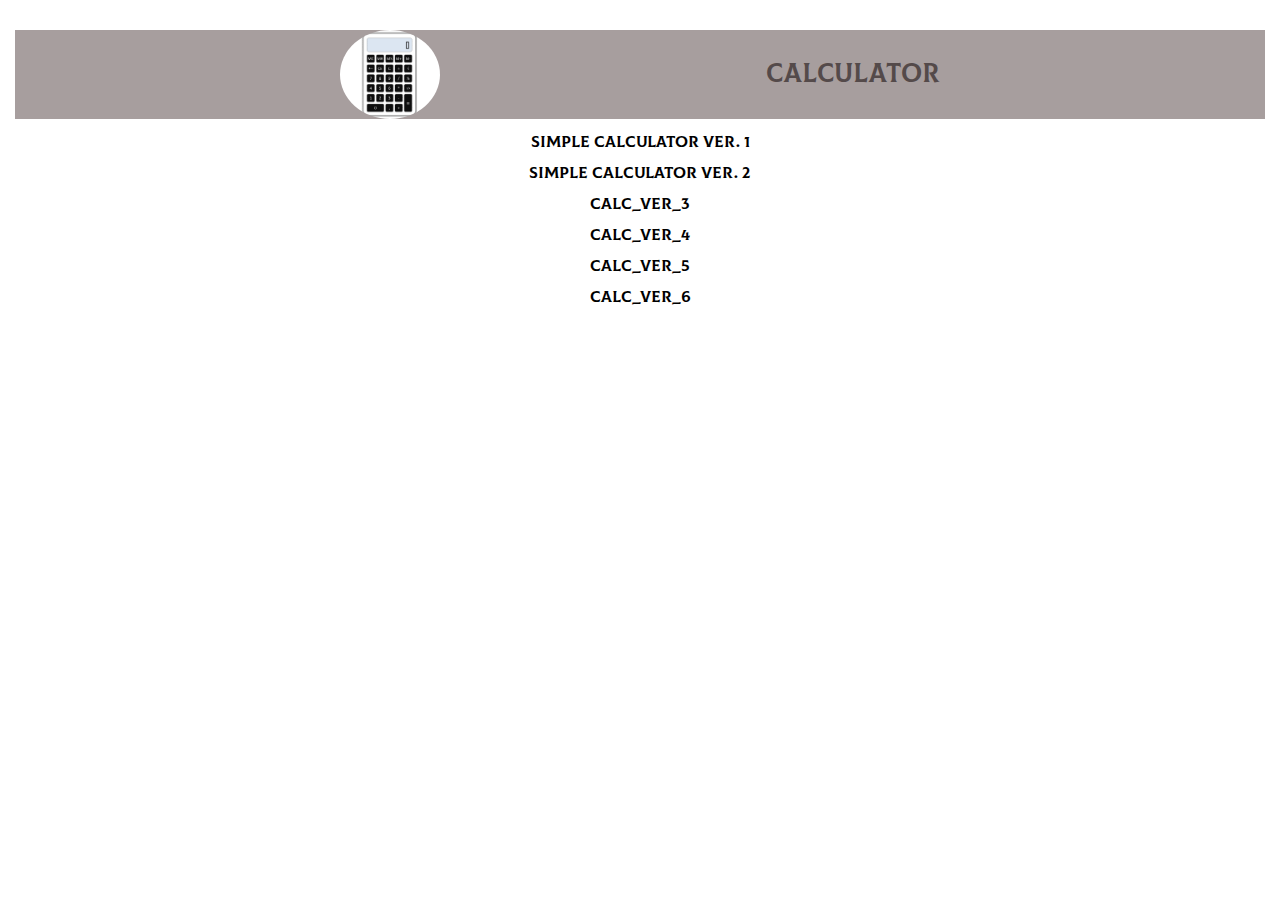
<file: index.html>
<!DOCTYPE html>
<html lang="en">
  <head>
    <meta charset="UTF-8" />
    <meta name="viewport" content="width=device-width, initial-scale=1.0" />
    <link rel="stylesheet" href="css/style.css" />
    <link
      rel="shortcut icon"
      href="icons/icons8-калькулятор-64.png"
      type="image/x-icon"
    />
    <title>calculator</title>
  </head>
  <body>
    <div class="wrapper">
      <div class="content">
        <div class="container">
          <div class="calculator">
            <div class="calculator__container">
              <div class="calculator__header">
                <div class="calculator__logo">
                  <img src="img/calculator-404000_1920.png" alt="calculator" />
                </div>

                <h1 class="calculator__title">CALCULATOR</h1>
                <!-- <h2>CALCULATOR</h2> -->
              </div>
              <div class="calculator__body">
                <div class="calculator__list">
                  <a class="calculator__link" href="/calculator/calc_ver_1.html"
                    >simple calculator ver. 1</a
                  >
                  <a class="calculator__link" href="/calculator/calc_ver_2.html">simple calculator ver. 2</a>
                  <a class="calculator__link" href="#">calc_ver_3</a>
                  <a class="calculator__link" href="#">calc_ver_4</a>
                  <a class="calculator__link" href="#">calc_ver_5</a>
                  <a class="calculator__link" href="#">calc_ver_6</a>
                </div>
              </div>
            </div>
          </div>
        </div>
      </div>
    </div>
  </body>
</html>
</file>
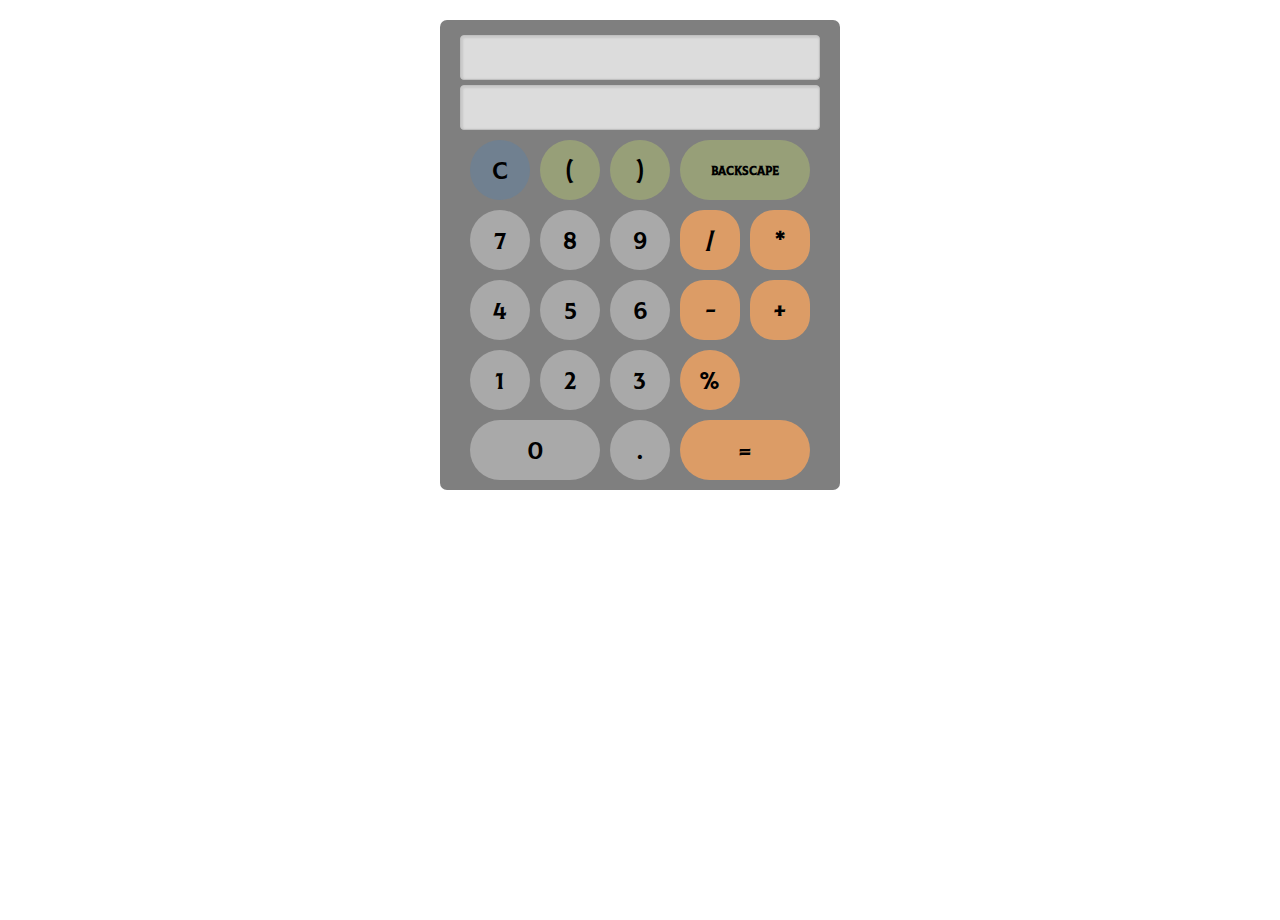
<file: calc_ver_1.html>
<!DOCTYPE html>
<html lang="en">
  <head>
    <meta charset="UTF-8" />
    <meta name="viewport" content="width=device-width, initial-scale=1.0" />
    <link rel="stylesheet" href="css/calc_ver_1.css" />
    <link
      rel="shortcut icon"
      href="icons/icons8-калькулятор-64.png"
      type="image/x-icon"
    />
    <title>Calculator</title>
  </head>
  <body>
    <div class="wrapper">
      <div class="content">
        <div class="container">
          <div class="calculator-one">
            <input type="text" id="displayscreen" />
            <input type="text" id="displayresult" disabled />
            <div class="calculator-one__keypad">
              <button value="C" id="clearAll" class="calculator-one__btn">
                C
              </button>
              <button value="(" id="digital" class="calculator-one__btn">
                (
              </button>
              <button value=")" id="digital" class="calculator-one__btn">
                )
              </button>
              <button value="backspace" id="backspace" class="calculator-one__btn">
                backscape
              </button>

              <button value="7" id="digital" class="calculator-one__btn">
                7
              </button>
              <button value="8" id="digital" class="calculator-one__btn">
                8
              </button>
              <button value="9" id="digital" class="calculator-one__btn">
                9
              </button>
              <button value="/" id="digital" class="calculator-one__btn">
                /
              </button>
              <button value="*" id="digital" class="calculator-one__btn">
                *
              </button>
              

              <button value="4" id="digital" class="calculator-one__btn">
                4
              </button>
              <button value="5" id="digital" class="calculator-one__btn">
                5
              </button>
              <button value="6" id="digital" class="calculator-one__btn">
                6
              </button>
              <button value="-" id="digital" class="calculator-one__btn">
                -
              </button>
              <button value="+" id="digital" class="calculator-one__btn">
                +
              </button>

              <button value="1" id="digital" class="calculator-one__btn">
                1
              </button>
              <button value="2" id="digital" class="calculator-one__btn">
                2
              </button>
              <button value="3" id="digital" class="calculator-one__btn">
                3
              </button>
              
              <button value="%" id="digital" class="calculator-one__btn" disabled>
                %
              </button>

              <button value="0" id="digital" class="calculator-one__btn">
                0
              </button>
              <button value="." id="digital" class="calculator-one__btn">.</button>

              <button value="=" id="calc" class="calculator-one__btn calc">
                =
              </button>
            </div>
          </div>
        </div>
      </div>
    </div>

    <script src="js/calc_ver_1.js"></script>
  </body>
</html>
</file>
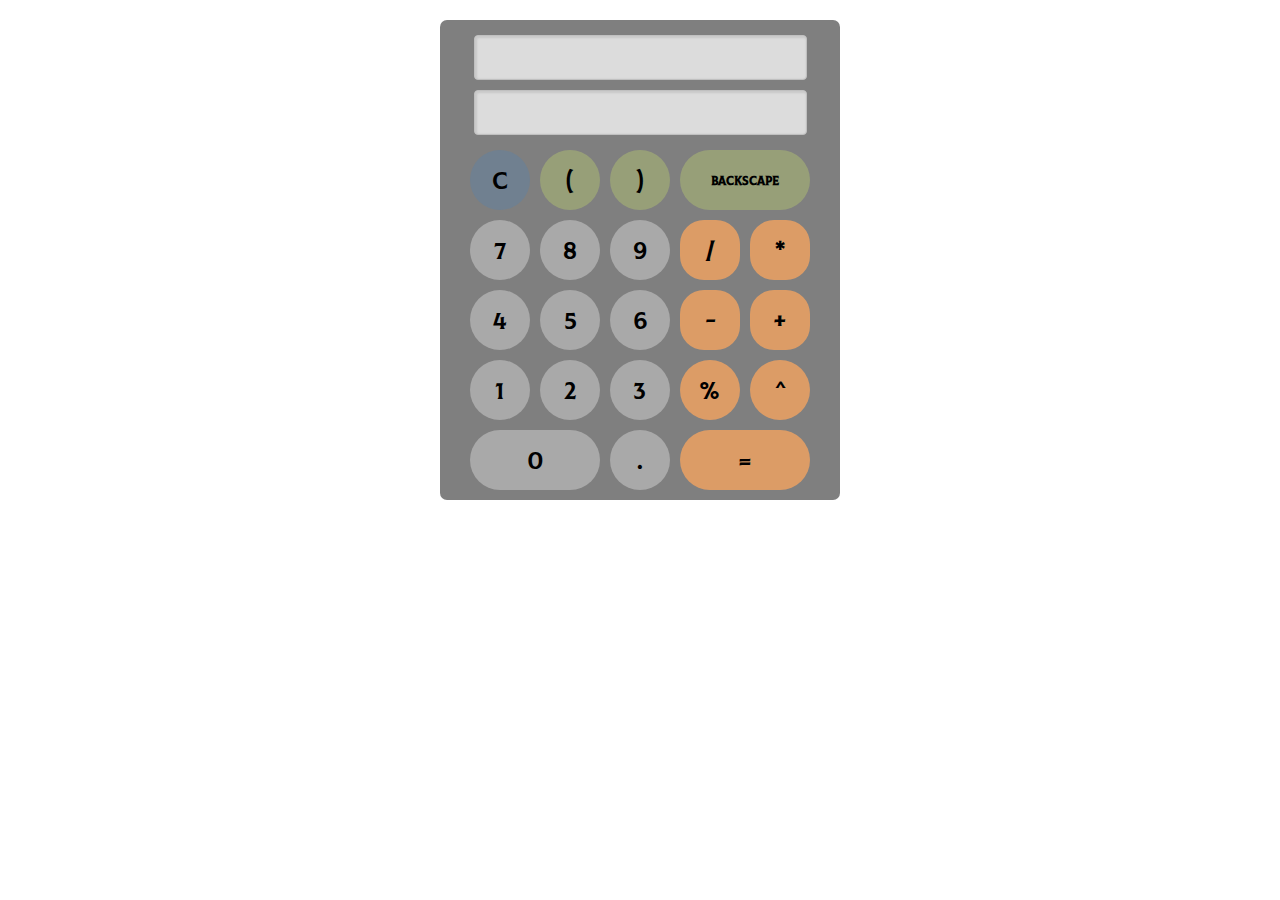
<file: calc_ver_2.html>
<!DOCTYPE html>
<html lang="en">
  <head>
    <meta charset="UTF-8" />
    <meta name="viewport" content="width=device-width, initial-scale=1.0" />
    <link rel="stylesheet" href="css/calc_ver_2.css" />
    <link
      rel="shortcut icon"
      href="icons/icons8-калькулятор-64.png"
      type="image/x-icon"
    />
    <title>Calculator</title>
  </head>
  <body>
    <div class="wrapper">
      <div class="content">
        <div class="container">
          <div class="calculator-two">
            <div class="calculator-two__container">
              <input type="text" id="displayscreen" disabled/>
              <input type="text" id="numA" disabled />
              <input type="text" id="numB" disabled />
              <input type="text" id="numC" disabled />
              <input type="text" id="percentscreen" disabled />
              <input type="text" id="displayresult" disabled />
              <div class="calculator-two__keypad">
                <button value="C" id="clearAll" class="calculator-two__btn">
                  C
                </button>
                <button value="(" id="digital" class="calculator-two__btn" disabled>
                  (
                </button>
                <button value=")" id="digital" class="calculator-two__btn" disabled>
                  )
                </button>
                <button
                  value="backspace"
                  id="backspace"
                  class="calculator-two__btn"
                >
                  backscape
                </button>

                <button value="7" id="digital" class="calculator-two__btn">
                  7
                </button>
                <button value="8" id="digital" class="calculator-two__btn">
                  8
                </button>
                <button value="9" id="digital" class="calculator-two__btn">
                  9
                </button>
                <button value="/" id="op" class="calculator-two__btn">/</button>
                <button value="*" id="op" class="calculator-two__btn">*</button>

                <button value="4" id="digital" class="calculator-two__btn">
                  4
                </button>
                <button value="5" id="digital" class="calculator-two__btn">
                  5
                </button>
                <button value="6" id="digital" class="calculator-two__btn">
                  6
                </button>
                <button value="-" id="op" class="calculator-two__btn">-</button>
                <button value="+" id="op" class="calculator-two__btn">+</button>

                <button value="1" id="digital" class="calculator-two__btn">
                  1
                </button>
                <button value="2" id="digital" class="calculator-two__btn">
                  2
                </button>
                <button value="3" id="digital" class="calculator-two__btn">
                  3
                </button>

                <button
                  value="%"
                  id="percent"
                  class="calculator-two__btn percent"
                >
                  %
                </button>
                <button value="^" id="op" class="calculator-two__btn">^</button>

                <button value="0" id="digital" class="calculator-two__btn">
                  0
                </button>
                <button value="." id="digital" class="calculator-two__btn">
                  .
                </button>

                <button value="=" id="calc" class="calculator-two__btn calc">
                  =
                </button>
              </div>
            </div>
          </div>
        </div>
      </div>
    </div>

    <script src="js/calc_ver_2.js"></script>
  </body>
</html>
</file>
<file: css/style.css>
@font-face {
  font-family: "Colus Regular";
  src: url("../fonts/colus_regular.eot"); /* IE 9 Compatibility Mode */
  src: url("../fonts/colus_regular.eot?#iefix") format("embedded-opentype"), url("../fonts/colus_regular.woff2") format("woff2"), url("../fonts/colus_regular.woff") format("woff"), url("../fonts/colus_regular.ttf") format("truetype"), url("../fonts/colus_regular.svg#colus_regular") format("svg"); /* Chrome < 4, Legacy iOS */
}
* {
  padding: 0px;
  margin: 0px;
  border: 0px;
}

*,
*::before,
*::after {
  -webkit-box-sizing: border-box;
          box-sizing: border-box;
}

*::before,
*::after {
  display: inline-block;
}

html,
body {
  height: 100%;
}

body {
  color: #000;
  line-height: 1;
  font-family: "Colus Regular";
  font-size: 16;
  -ms-text-size-adjust: 100%;
  -moz-text-size-adjust: 100%;
  -webkit-text-size-adjust: 100%;
  -webkit-font-smoothing: antialiased;
  -moz-osx-font-smoothing: grayscale;
}

input,
button,
textarea {
  font-family: "Colus Regular";
  font-size: inherit;
  line-height: inherit;
  color: inherit;
  background-color: transparent;
}

input,
textarea {
  width: 100%;
}

button,
select,
option {
  cursor: pointer;
}

a {
  display: inline-block;
  color: inherit;
  text-decoration: none;
}

ul li {
  list-style: none;
}

img {
  vertical-align: top;
}

h1,
h2,
h3,
h4,
h5,
h6 {
  font-weight: inherit;
  font-size: inherit;
}

.wrapper {
  min-height: 100%;
  display: -webkit-box;
  display: -ms-flexbox;
  display: flex;
  -webkit-box-orient: vertical;
  -webkit-box-direction: normal;
      -ms-flex-direction: column;
          flex-direction: column;
  overflow: hidden;
}
@supports (overflow: clip) {
  .wrapper {
    overflow: clip;
  }
}
.wrapper > main {
  -webkit-box-flex: 1;
      -ms-flex: 1 1 auto;
          flex: 1 1 auto;
}
.wrapper > * {
  min-width: 0;
}

[class*=__container] {
  max-width: 80rem;
  margin: 0 auto;
  padding: 0 0.9375rem;
}

.calculator__container {
  display: -webkit-box;
  display: -ms-flexbox;
  display: flex;
  -webkit-box-orient: vertical;
  -webkit-box-direction: normal;
      -ms-flex-direction: column;
          flex-direction: column;
  -webkit-box-pack: center;
      -ms-flex-pack: center;
          justify-content: center;
  margin: 0px auto;
  margin-top: 20px;
  padding-top: 10px;
  padding-bottom: 10px;
}
.calculator__header {
  display: -webkit-box;
  display: -ms-flexbox;
  display: flex;
  -webkit-box-pack: space-evenly;
      -ms-flex-pack: space-evenly;
          justify-content: space-evenly;
  -webkit-box-align: center;
      -ms-flex-align: center;
          align-items: center;
  background-color: #a79e9e;
}
.calculator__logo img {
  width: 100px;
  border-radius: 100%;
}
.calculator__title {
  font-size: 26px;
  color: #544a4a;
}
.calculator__body {
  display: -webkit-box;
  display: -ms-flexbox;
  display: flex;
  -webkit-box-pack: center;
      -ms-flex-pack: center;
          justify-content: center;
  -webkit-box-align: center;
      -ms-flex-align: center;
          align-items: center;
}
.calculator__list {
  display: -webkit-box;
  display: -ms-flexbox;
  display: flex;
  -webkit-box-orient: vertical;
  -webkit-box-direction: normal;
      -ms-flex-direction: column;
          flex-direction: column;
  -webkit-box-pack: center;
      -ms-flex-pack: center;
          justify-content: center;
  -webkit-box-align: center;
      -ms-flex-align: center;
          align-items: center;
}
.calculator__link {
  padding-top: 15px;
}/*# sourceMappingURL=style.css.map */
</file>
<file: css/calc_ver_1.css>
@font-face {
  font-family: "Colus Regular";
  src: url("../fonts/colus_regular.eot"); /* IE 9 Compatibility Mode */
  src: url("../fonts/colus_regular.eot?#iefix") format("embedded-opentype"), url("../fonts/colus_regular.woff2") format("woff2"), url("../fonts/colus_regular.woff") format("woff"), url("../fonts/colus_regular.ttf") format("truetype"), url("../fonts/colus_regular.svg#colus_regular") format("svg"); /* Chrome < 4, Legacy iOS */
}
* {
  padding: 0px;
  margin: 0px;
  border: 0px;
}

*,
*::before,
*::after {
  -webkit-box-sizing: border-box;
          box-sizing: border-box;
}

*::before,
*::after {
  display: inline-block;
}

html,
body {
  height: 100%;
}

body {
  color: #000;
  line-height: 1;
  font-family: "Colus Regular";
  font-size: 16;
  -ms-text-size-adjust: 100%;
  -moz-text-size-adjust: 100%;
  -webkit-text-size-adjust: 100%;
  -webkit-font-smoothing: antialiased;
  -moz-osx-font-smoothing: grayscale;
}

input,
button,
textarea {
  font-family: "Colus Regular";
  font-size: inherit;
  line-height: inherit;
  color: inherit;
  background-color: transparent;
}

input,
textarea {
  width: 100%;
}

button,
select,
option {
  cursor: pointer;
}

a {
  display: inline-block;
  color: inherit;
  text-decoration: none;
}

ul li {
  list-style: none;
}

img {
  vertical-align: top;
}

h1,
h2,
h3,
h4,
h5,
h6 {
  font-weight: inherit;
  font-size: inherit;
}

[class*=__container] {
  max-width: 80rem;
  margin: 0 auto;
  padding: 0 0.9375rem;
}

.calculator-one {
  display: -webkit-box;
  display: -ms-flexbox;
  display: flex;
  -webkit-box-orient: vertical;
  -webkit-box-direction: normal;
      -ms-flex-direction: column;
          flex-direction: column;
  -webkit-box-pack: center;
      -ms-flex-pack: center;
          justify-content: center;
  -webkit-box-align: center;
      -ms-flex-align: center;
          align-items: center;
  width: 400px;
  height: 100%;
  margin: 0px auto;
  margin-top: 20px;
  padding-top: 10px;
  padding-bottom: 10px;
  background-color: rgba(0, 0, 0, 0.5);
  border-radius: 7px;
}
.calculator-one input[id=displayscreen] {
  width: 90%;
  padding: 10px;
  margin: 5px auto;
  font-size: 18px;
  color: dimgray;
  border: 1px solid #ccc;
  border-radius: 4px;
  border-color: #c0c0c0;
  background-color: #dcdcdc;
  -webkit-box-shadow: 1px 1px 2px 1px rgba(192, 192, 192, 0.7) inset;
          box-shadow: 1px 1px 2px 1px rgba(192, 192, 192, 0.7) inset;
  -webkit-box-sizing: border-box;
          box-sizing: border-box;
  outline: none;
}
.calculator-one input[id=displayscreen]:focus {
  border: 1px solid rgba(0, 0, 0, 0.5);
  -webkit-box-shadow: 1px 1px 3px 1px rgba(113, 106, 106, 0.7) inset;
          box-shadow: 1px 1px 3px 1px rgba(113, 106, 106, 0.7) inset;
  outline: none;
}
.calculator-one input[id=displayresult] {
  width: 90%;
  padding: 10px;
  margin: 0 auto;
  font-size: 18px;
  color: dimgray;
  border: 1px solid #ccc;
  border-radius: 4px;
  border-color: #c0c0c0;
  background-color: #dcdcdc;
  -webkit-box-shadow: 1px 1px 2px 1px rgba(192, 192, 192, 0.7) inset;
          box-shadow: 1px 1px 2px 1px rgba(192, 192, 192, 0.7) inset;
  -webkit-box-sizing: border-box;
          box-sizing: border-box;
}
.calculator-one__keypad {
  margin-top: 10px;
  display: grid;
  grid-template-areas: "c scope-left scope-right backspace backspace" "seven eigth nine division multi " "four five six minus plus" "one two three percent ." "zero zero dot equal equal";
  grid-gap: 10px;
  /* padding: 10px; */
  justify-items: center;
  -webkit-box-align: center;
      -ms-flex-align: center;
          align-items: center;
}
.calculator-one__btn {
  width: 60px;
  height: 60px;
  background: #a9a9a9;
  border-radius: 100%;
  text-align: center;
  line-height: 63px;
  font-size: 1.5rem;
  cursor: pointer;
  outline: none;
  -webkit-user-select: none;
     -moz-user-select: none;
      -ms-user-select: none;
          user-select: none;
}
.calculator-one__btn:hover {
  -webkit-filter: brightness(130%);
          filter: brightness(130%);
}
.calculator-one__btn:active {
  -webkit-filter: brightness(90%);
          filter: brightness(90%);
}
.calculator-one [value=C] {
  grid-area: c;
  background-color: rgb(112, 128, 144);
}
.calculator-one [value="("] {
  grid-area: scope-left;
  background-color: rgba(158, 167, 119, 0.8);
}
.calculator-one [value=")"] {
  grid-area: scope-right;
  background-color: rgba(158, 167, 119, 0.8);
}
.calculator-one [value=backspace] {
  grid-area: backspace;
  background-color: rgba(158, 167, 119, 0.8);
  font-size: 12px;
  font-weight: bolder;
  border-radius: 34px;
  width: 100%;
}
.calculator-one [value="7"] {
  grid-area: seven;
}
.calculator-one [value="8"] {
  grid-area: eigth;
}
.calculator-one [value="9"] {
  grid-area: nine;
}
.calculator-one [value="/"] {
  grid-area: division;
  background-color: rgba(244, 164, 96, 0.8);
  border-radius: 40%;
}
.calculator-one [value="*"] {
  grid-area: multi;
  background-color: rgba(244, 164, 96, 0.8);
  border-radius: 40%;
}
.calculator-one [value="4"] {
  grid-area: four;
}
.calculator-one [value="5"] {
  grid-area: five;
}
.calculator-one [value="6"] {
  grid-area: six;
}
.calculator-one [value="-"] {
  grid-area: minus;
  background-color: rgba(244, 164, 96, 0.8);
  border-radius: 40%;
}
.calculator-one [value="1"] {
  grid-area: one;
}
.calculator-one [value="2"] {
  grid-area: two;
}
.calculator-one [value="3"] {
  grid-area: three;
}
.calculator-one [value="+"] {
  grid-area: plus;
  background-color: rgba(244, 164, 96, 0.8);
  border-radius: 40%;
}
.calculator-one [value="%"] {
  grid-area: percent;
  background-color: rgba(244, 164, 96, 0.8);
}
.calculator-one [value="0"] {
  grid-area: zero;
  border-radius: 34px;
  width: 100%;
}
.calculator-one [value="."] {
  grid-area: dot;
}
.calculator-one [value="="] {
  grid-area: equal;
  background-color: rgba(244, 164, 96, 0.8);
  border-radius: 34px;
  width: 100%;
}/*# sourceMappingURL=calc_ver_1.css.map */
</file>
<file: css/calc_ver_2.css>
@font-face {
  font-family: "Colus Regular";
  src: url("../fonts/colus_regular.eot"); /* IE 9 Compatibility Mode */
  src: url("../fonts/colus_regular.eot?#iefix") format("embedded-opentype"), url("../fonts/colus_regular.woff2") format("woff2"), url("../fonts/colus_regular.woff") format("woff"), url("../fonts/colus_regular.ttf") format("truetype"), url("../fonts/colus_regular.svg#colus_regular") format("svg"); /* Chrome < 4, Legacy iOS */
}
* {
  padding: 0px;
  margin: 0px;
  border: 0px;
}

*,
*::before,
*::after {
  -webkit-box-sizing: border-box;
          box-sizing: border-box;
}

*::before,
*::after {
  display: inline-block;
}

html,
body {
  height: 100%;
}

body {
  color: #000;
  line-height: 1;
  font-family: "Colus Regular";
  font-size: 16;
  -ms-text-size-adjust: 100%;
  -moz-text-size-adjust: 100%;
  -webkit-text-size-adjust: 100%;
  -webkit-font-smoothing: antialiased;
  -moz-osx-font-smoothing: grayscale;
}

input,
button,
textarea {
  font-family: "Colus Regular";
  font-size: inherit;
  line-height: inherit;
  color: inherit;
  background-color: transparent;
}

input,
textarea {
  width: 100%;
}

button,
select,
option {
  cursor: pointer;
}

a {
  display: inline-block;
  color: inherit;
  text-decoration: none;
}

ul li {
  list-style: none;
}

img {
  vertical-align: top;
}

h1,
h2,
h3,
h4,
h5,
h6 {
  font-weight: inherit;
  font-size: inherit;
}

.wrapper {
  min-height: 100%;
  display: -webkit-box;
  display: -ms-flexbox;
  display: flex;
  -webkit-box-orient: vertical;
  -webkit-box-direction: normal;
      -ms-flex-direction: column;
          flex-direction: column;
  overflow: hidden;
}
@supports (overflow: clip) {
  .wrapper {
    overflow: clip;
  }
}
.wrapper > main {
  -webkit-box-flex: 1;
      -ms-flex: 1 1 auto;
          flex: 1 1 auto;
}
.wrapper > * {
  min-width: 0;
}

[class*=__container] {
  max-width: 80rem;
  margin: 0 auto;
  padding: 0 0.9375rem;
}

.calculator-two__container {
  display: -webkit-box;
  display: -ms-flexbox;
  display: flex;
  -webkit-box-orient: vertical;
  -webkit-box-direction: normal;
      -ms-flex-direction: column;
          flex-direction: column;
  -webkit-box-pack: center;
      -ms-flex-pack: center;
          justify-content: center;
  -webkit-box-align: center;
      -ms-flex-align: center;
          align-items: center;
  width: 400px;
  height: 100%;
  margin: 0px auto;
  margin-top: 20px;
  padding-top: 10px;
  padding-bottom: 10px;
  background-color: rgba(0, 0, 0, 0.5);
  border-radius: 7px;
}
.calculator-two input[id=displayscreen] {
  width: 90%;
  padding: 10px;
  margin: 5px auto;
  font-size: 18px;
  color: dimgray;
  border: 1px solid #ccc;
  border-radius: 4px;
  border-color: #c0c0c0;
  background-color: #dcdcdc;
  -webkit-box-shadow: 1px 1px 2px 1px rgba(192, 192, 192, 0.7) inset;
          box-shadow: 1px 1px 2px 1px rgba(192, 192, 192, 0.7) inset;
  -webkit-box-sizing: border-box;
          box-sizing: border-box;
  outline: none;
}
.calculator-two input[id=displayscreen]:focus {
  border: 1px solid rgba(0, 0, 0, 0.5);
  -webkit-box-shadow: 1px 1px 3px 1px rgba(113, 106, 106, 0.7) inset;
          box-shadow: 1px 1px 3px 1px rgba(113, 106, 106, 0.7) inset;
  outline: none;
}
.calculator-two input[id=numA] {
  width: 90%;
  padding: 10px;
  margin: 0 auto;
  font-size: 18px;
  color: dimgray;
  border: 1px solid #ccc;
  border-radius: 4px;
  border-color: #c0c0c0;
  background-color: #dcdcdc;
  -webkit-box-shadow: 1px 1px 2px 1px rgba(192, 192, 192, 0.7) inset;
          box-shadow: 1px 1px 2px 1px rgba(192, 192, 192, 0.7) inset;
  -webkit-box-sizing: border-box;
          box-sizing: border-box;
  display: none;
}
.calculator-two input[id=numB] {
  width: 90%;
  padding: 10px;
  margin: 0 auto;
  font-size: 18px;
  color: dimgray;
  border: 1px solid #ccc;
  border-radius: 4px;
  border-color: #c0c0c0;
  background-color: #dcdcdc;
  -webkit-box-shadow: 1px 1px 2px 1px rgba(192, 192, 192, 0.7) inset;
          box-shadow: 1px 1px 2px 1px rgba(192, 192, 192, 0.7) inset;
  -webkit-box-sizing: border-box;
          box-sizing: border-box;
  display: none;
}
.calculator-two input[id=numC] {
  width: 90%;
  padding: 10px;
  margin: 0 auto;
  font-size: 18px;
  color: dimgray;
  border: 1px solid #ccc;
  border-radius: 4px;
  border-color: #c0c0c0;
  background-color: #dcdcdc;
  -webkit-box-shadow: 1px 1px 2px 1px rgba(192, 192, 192, 0.7) inset;
          box-shadow: 1px 1px 2px 1px rgba(192, 192, 192, 0.7) inset;
  -webkit-box-sizing: border-box;
          box-sizing: border-box;
  display: none;
}
.calculator-two input[id=percentscreen] {
  width: 90%;
  padding: 10px;
  margin: 5px auto;
  font-size: 18px;
  color: dimgray;
  border: 1px solid #ccc;
  border-radius: 4px;
  border-color: #c0c0c0;
  background-color: #dcdcdc;
  -webkit-box-shadow: 1px 1px 2px 1px rgba(192, 192, 192, 0.7) inset;
          box-shadow: 1px 1px 2px 1px rgba(192, 192, 192, 0.7) inset;
  -webkit-box-sizing: border-box;
          box-sizing: border-box;
  display: none;
}
.calculator-two input[id=displayresult] {
  width: 90%;
  padding: 10px;
  margin: 5px auto;
  font-size: 18px;
  color: dimgray;
  border: 1px solid #ccc;
  border-radius: 4px;
  border-color: #c0c0c0;
  background-color: #dcdcdc;
  -webkit-box-shadow: 1px 1px 2px 1px rgba(192, 192, 192, 0.7) inset;
          box-shadow: 1px 1px 2px 1px rgba(192, 192, 192, 0.7) inset;
  -webkit-box-sizing: border-box;
          box-sizing: border-box;
}
.calculator-two__keypad {
  margin-top: 10px;
  display: grid;
  grid-template-areas: "c scope-left scope-right backspace backspace" "seven eigth nine division multi " "four five six minus plus" "one two three percent degree" "zero zero dot equal equal";
  grid-gap: 10px;
  /* padding: 10px; */
  justify-items: center;
  -webkit-box-align: center;
      -ms-flex-align: center;
          align-items: center;
}
.calculator-two__btn {
  width: 60px;
  height: 60px;
  background: #a9a9a9;
  border-radius: 100%;
  text-align: center;
  line-height: 63px;
  font-size: 1.5rem;
  cursor: pointer;
  outline: none;
  -webkit-user-select: none;
     -moz-user-select: none;
      -ms-user-select: none;
          user-select: none;
}
.calculator-two__btn:hover {
  -webkit-filter: brightness(130%);
          filter: brightness(130%);
}
.calculator-two__btn:active {
  -webkit-filter: brightness(90%);
          filter: brightness(90%);
}
.calculator-two [value=C] {
  grid-area: c;
  background-color: rgb(112, 128, 144);
}
.calculator-two [value="("] {
  grid-area: scope-left;
  background-color: rgba(158, 167, 119, 0.8);
}
.calculator-two [value=")"] {
  grid-area: scope-right;
  background-color: rgba(158, 167, 119, 0.8);
}
.calculator-two [value=backspace] {
  grid-area: backspace;
  background-color: rgba(158, 167, 119, 0.8);
  font-size: 12px;
  font-weight: bolder;
  border-radius: 34px;
  width: 100%;
}
.calculator-two [value="7"] {
  grid-area: seven;
}
.calculator-two [value="8"] {
  grid-area: eigth;
}
.calculator-two [value="9"] {
  grid-area: nine;
}
.calculator-two [value="/"] {
  grid-area: division;
  background-color: rgba(244, 164, 96, 0.8);
  border-radius: 40%;
}
.calculator-two [value="*"] {
  grid-area: multi;
  background-color: rgba(244, 164, 96, 0.8);
  border-radius: 40%;
}
.calculator-two [value="4"] {
  grid-area: four;
}
.calculator-two [value="5"] {
  grid-area: five;
}
.calculator-two [value="6"] {
  grid-area: six;
}
.calculator-two [value="-"] {
  grid-area: minus;
  background-color: rgba(244, 164, 96, 0.8);
  border-radius: 40%;
}
.calculator-two [value="1"] {
  grid-area: one;
}
.calculator-two [value="2"] {
  grid-area: two;
}
.calculator-two [value="3"] {
  grid-area: three;
}
.calculator-two [value="+"] {
  grid-area: plus;
  background-color: rgba(244, 164, 96, 0.8);
  border-radius: 40%;
}
.calculator-two [value="%"] {
  grid-area: percent;
  background-color: rgba(244, 164, 96, 0.8);
}
.calculator-two [value="^"] {
  grid-area: degree;
  background-color: rgba(244, 164, 96, 0.8);
}
.calculator-two [value="0"] {
  grid-area: zero;
  border-radius: 34px;
  width: 100%;
}
.calculator-two [value="."] {
  grid-area: dot;
}
.calculator-two [value="="] {
  grid-area: equal;
  background-color: rgba(244, 164, 96, 0.8);
  border-radius: 34px;
  width: 100%;
}/*# sourceMappingURL=calc_ver_2.css.map */
</file>
